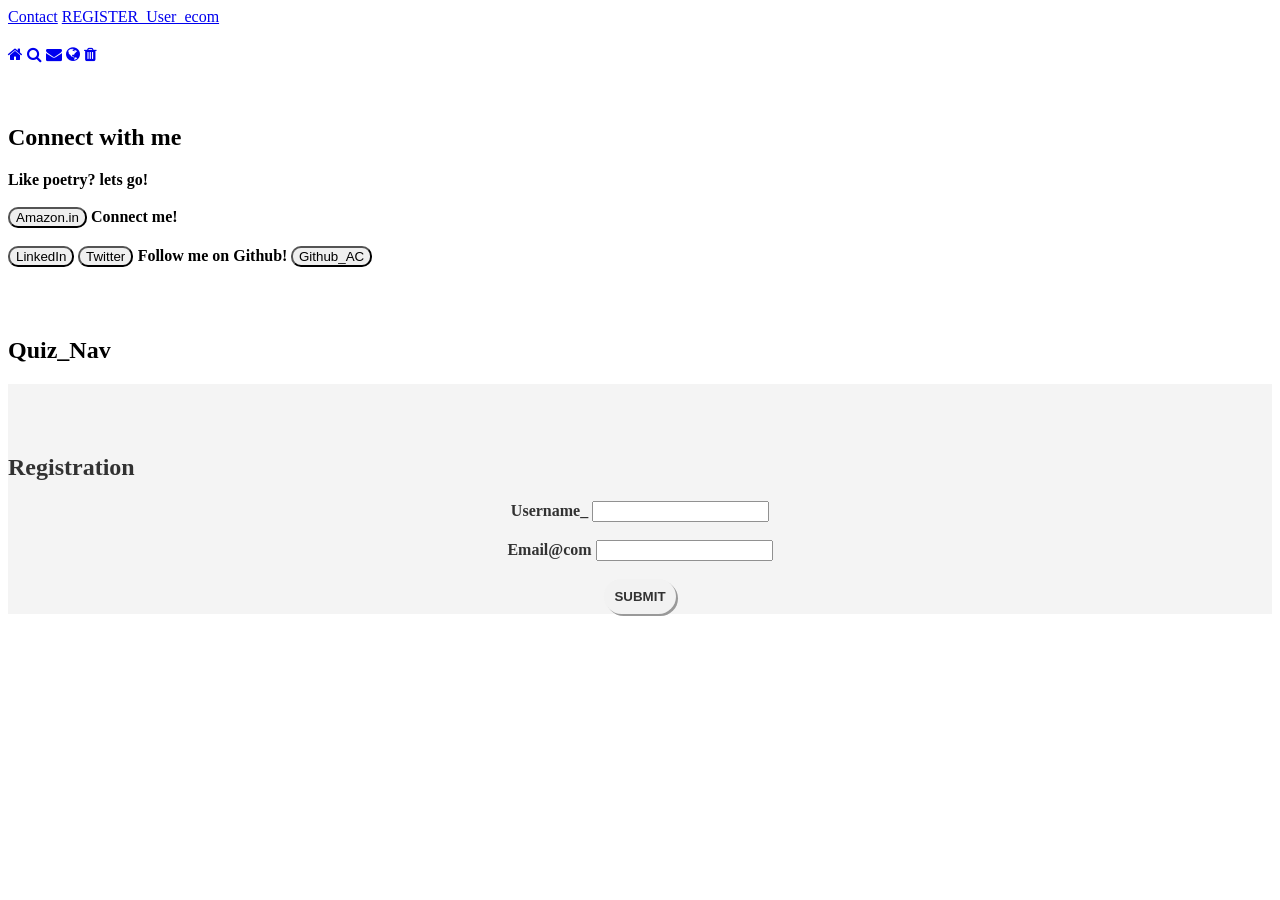
<file: index.html>
<!DOCTYPE html>
<html lang="en">
<head>
    <meta charset="UTF-8">
    <meta http-equiv="X-UA-Compatible" content="IE=edge">
    <meta name="viewport" content="width=device-width, initial-scale=1.0">
    <link rel="stylesheet" type="text/css" href="C:\Users\Aritri Chatterjee\OneDrive\Desktop\portfolio\lms\style.css">
    <title>Nav1</title>
    <style>
                
        

    </style>
    
</head>
<body>
    <div class="navbar" style="margin-bottom: 20px;">
        <div class="navbar-content">
          <a href="#contact">Contact</a>
          <a href="#" class="register">REGISTER_User_ecom</a>
        </div>
      </div>
      
      <link rel="stylesheet" href="http://cdnjs.cloudflare.com/ajax/libs/font-awesome/4.4.0/css/font-awesome.min.css">   
      
      <div class="icon-bar">
        <a class="active" href="#"><i class="fa fa-home"></i></a>
        <a href="./ecom.html"><i class="fa fa-search"></i></a>
        <a href="./quiz.html"><i class="fa fa-envelope"></i></a>
        <a href="./ecom.html"><i class="fa fa-globe"></i></a>
        <a href="#"><i class="fa fa-trash"></i></a>
      </div>
      
    
      <section id="Portfolio" style="padding-top: 50px;"> 
        <h2 style="margin-top: 10px;">Connect with me</h2>
        <div>
          <strong> Like poetry? lets go!<br><br></strong>
          <a href="https://www.amazon.in/dp/B0BRY9SJSL/ref=tsm_1_fb_lk" target="_blank"><button class="btn btn-primary btn-lg btn-3d">Amazon.in</button></a>
          <strong>Connect me!<br><br></strong>
          <a href="https://www.linkedin.com/in/aritrichatterjee9/" target="_blank"><button class="btn btn-primary btn-lg btn-3d">LinkedIn</button></a>
          <a href="https://twitter.com/aritriC99" target="_blank"><button class="btn btn-primary btn-lg btn-3d">Twitter</button></a>
          <strong> Follow me on Github!</strong>
          <a href="https://github.com/aritrichatterjee9" target="_blank"><button class="btn btn-primary btn-lg btn-3d">Github_AC</button></a>
        </div>
      </section>
      
    
    
    
    <!-- <button class="btn btn-primary btn-lg btn-3d" onclick="openNav()">Open Nav</button> -->
    
    <style>
        .btn-3d {
            box-shadow: 0px 0px 0px rgba(191, 227, 29, 0.2);
            transition: all 0.6s ease-in-out;
            transform: perspective(1000px) rotateY(0deg) scale(1);
            border-radius: 10px;
                       
        }
        
        .btn-3d:hover {
            box-shadow: 10px 10px 50px rgba(177, 198, 40, 0.2);
            transform: perspective(1000px) rotateY(-20deg) scale(1.1);
        }
    </style>
    
    <script>
        function openNav() {
            document.getElementById("myNav").style.width = "100%";
        }
        
        function closeNav() {
            document.getElementById("myNav").style.width = "0%";
        }
    </script>
    



    <section id="Quiz" style="padding-top:50px;"> 
        <h2>Quiz_Nav</h2>
        <p>
        </p>
    </section>     
                 
        
    <section id="register" style="padding-top:50px; border: none; opacity: 0.8; background-color: #f2f2f2;" class="rounded-box">
        <h2>Registration</h2>
        <p>
        </p>
        <form onsubmit="return validateForm()" style="display: align-items; center; text-align: center;">
            <label style="text-align: center;"><strong>Username_</strong></label>
            <input type="text" class="t1 textbox" id="username"><br><br>
            <label style="text-align: center;"><strong>Email@com </strong></label>
            <input type="text" class="t2 textbox" id="email"><br><br>
            <input id ="sub_btn" type="submit" value="SUBMIT" style="font-weight: bold; border: none; border-radius: 100px; padding: 10px; box-shadow: 2px 2px gray;">
        </form>
    </section>
    
    
    
    <script>
    function validateForm() {
      // Get the values of the username and email fields
      var username = document.getElementById("username").value;
      var email = document.getElementById("email").value;
    
      // Check if the username field is empty
      if (username == "") {
        alert("Please enter a username");
        return false;
      }
    
      // Check if the email field is empty
      if (email == "") {
        alert("Please enter an email address");
        return false;
      }
    
      // Check if the email address is valid using a regular expression
      var emailRegex = /\S+@\S+\.\S+/;
      if (!emailRegex.test(email)) {
        alert("Please enter a valid email address");
        return false;
      }
    
      // If all validation checks pass, return true to submit the form
      return true;
    }
    </script>
        
</body> 
</html>
</file>
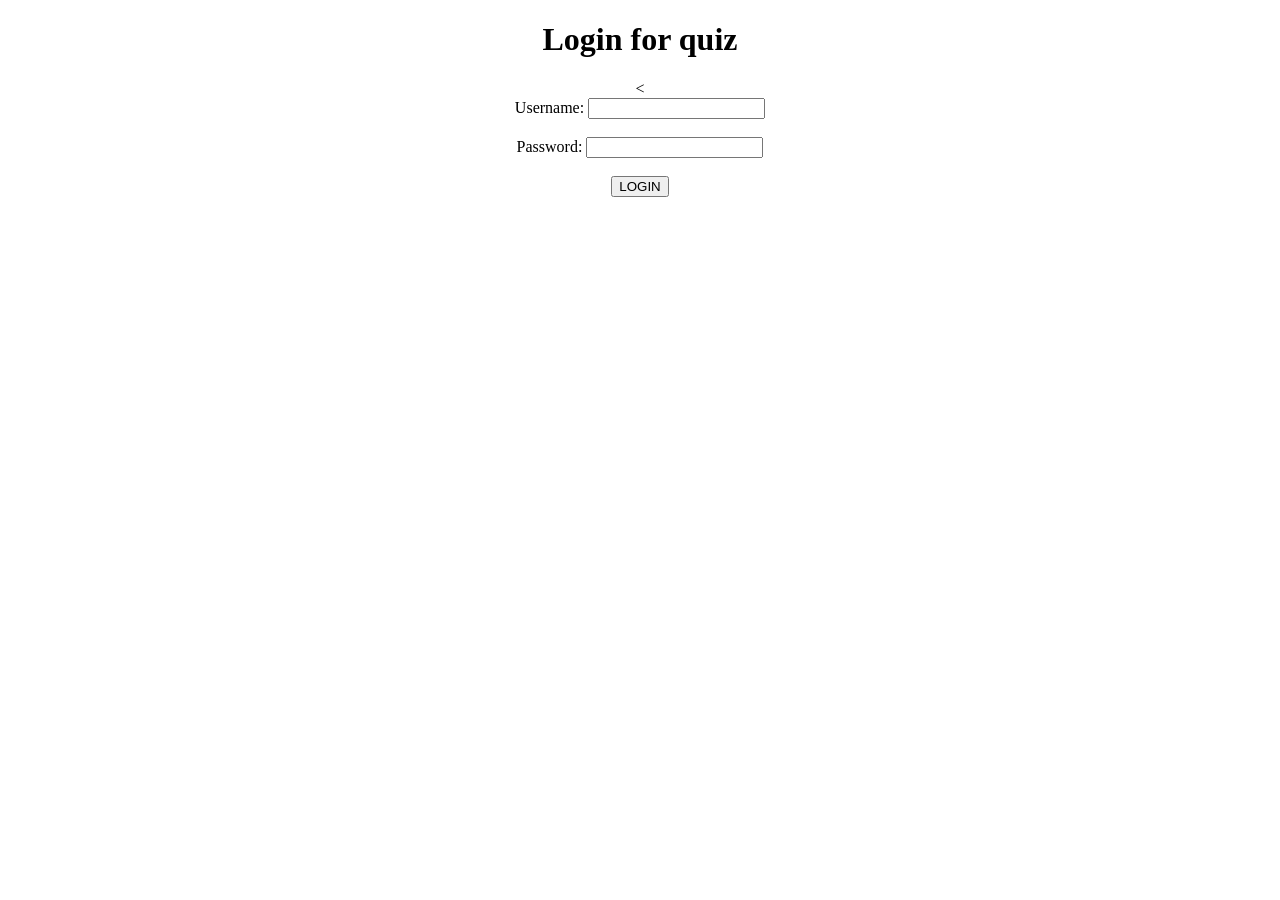
<file: quiz.html>
<!DOCTYPE html>
<html lang="en">
<head>
  <meta charset="UTF-8">
  <meta http-equiv="X-UA-Compatible" content="IE=edge">
  <meta name="viewport" content="width=device-width, initial-scale=1.0">
  <link rel="stylesheet" type="text/css" href="C:\Users\Aritri Chatterjee\OneDrive\Desktop\portfolio\lms\style.css">

  <title>Quiz</title>
  <style>

  </style>
</head>

<body>
  <div style="text-align:center;">
    <div id="login-form">
        <h1> Login for quiz </h1>
        <<form>
            <label>Username: <input type="text" class="t1 textbox" id="username"></label><br><br>
            <label>Password: <input type="password" class="t2 textbox" id="password"></label><br><br>
            <input type="button" value="LOGIN" onclick="validateForm()">
        </form>
    </div>
  </div>

  <div id="quiz" style="display: none">
    <form>
      
      <div class="quiz-container">
        <h1>Quiz</h1>
        <div class="question">
          <p>1. Who created Python?</p>
          <input type="radio" name="question1" value="Steve">Steve
          <input type="radio" name="question1" value="Marie">Marie
          <input type="radio" name="question1" value="Guido Van">Guido Van

          <p>2. What is the capital of France?</p>
          <input type="radio" name="question2" value="Paris">Paris
          <input type="radio" name="question2" value="Madrid">Madrid
          <input type="radio" name="question2" value="Rome">Rome    
          
          <p>3. What is the cmd keyword to start a server?</p>
          <input type="radio" name="question3" value="npm">npm
          <input type="radio" name="question3" value="npm start">npm start
          <input type="radio" name="question3" value="npm server">npm server    

          <p>4. What is the cmd keyword to change a directory?</p>
          <input type="radio" name="question4" value="cd">cd
          <input type="radio" name="question4" value="change dir start">change dir start
          <input type="radio" name="question4" value="cd//">cd//    

          <p>5. What is the port number where react renders?</p>
          <input type="radio" name="question5" value="3000">3000
          <input type="radio" name="question5" value="4000">4000
          <input type="radio" name="question5" value="6000//">6000
          
          <p>6. What is the tag that is mostly used in react?</p>
          <input type="radio" name="question6" value="div">div
          <input type="radio" name="question6" value="h1">h1
          <input type="radio" name="question6" value="h2//">h2

        </div>
      
      </div>
      <div style="text-align:center;" >
      <input type="button" value="Submit" onclick="showPoints()" style="padding-top: 500 px;">
    </div>
    </form> 
  </div>

  <script>
    function validateForm() {
      var username = document.getElementById("username").value;
      var password = document.getElementById("password").value;
      if (username == "" || password == "") {
        alert("Please fill in all fields");
        return false;
      }
      // additional validation checks can be added here
      login();
    }

    function login() {
      // login functionality here
      var quizContainer = document.getElementById("quiz");
      quizContainer.style.display = "block";
      document.getElementById("login-form").style.display = "none";
    }

    
  </script>
</body>

  <script>

    

   
    function showPoints() {
        
        let question1 = document.querySelector('input[name="question1"]:checked').value;
        let question2 = document.querySelector('input[name="question3"]:checked').value;
        let question3 = document.querySelector('input[name="question3"]:checked').value;
        let question4 = document.querySelector('input[name="question4"]:checked').value;
        let question5 = document.querySelector('input[name="question5"]:checked').value;
        let question6 = document.querySelector('input[name="question6"]:checked').value;
        
        let score = 0;
        if (question1 === "Guido Van") {
          score++;
        }
        if (question2 === "Paris") {
          score++;
        }
        if (question3 === "npm start") {
          score++;
        }
        if (question4 === "cd") {
          score++;
        }
        if (question5 === "3000") {
          score++;
        }
        if (question6 === "div") {
          score++;
        }
       
        
      
        alert("You scored " + score + " out of 6");
        showGif();
    }
  </script>
     <script>
      function showGif() {
        // Get the quiz container element
        var quizContainer = document.querySelector('.quiz-container');
      
        // Hide the quiz container
        quizContainer.style.display = 'none';
      
        // Create a new image element
        var gifImg = document.createElement('img');
      
        // Set the image source to your desired GIF
        gifImg.src = 'quizcompleteloop.gif';
      
        // Append the image to the body of the page
        document.body.appendChild(gifImg);
      }
      
      
     </script>
</body>
</html>
</file>
